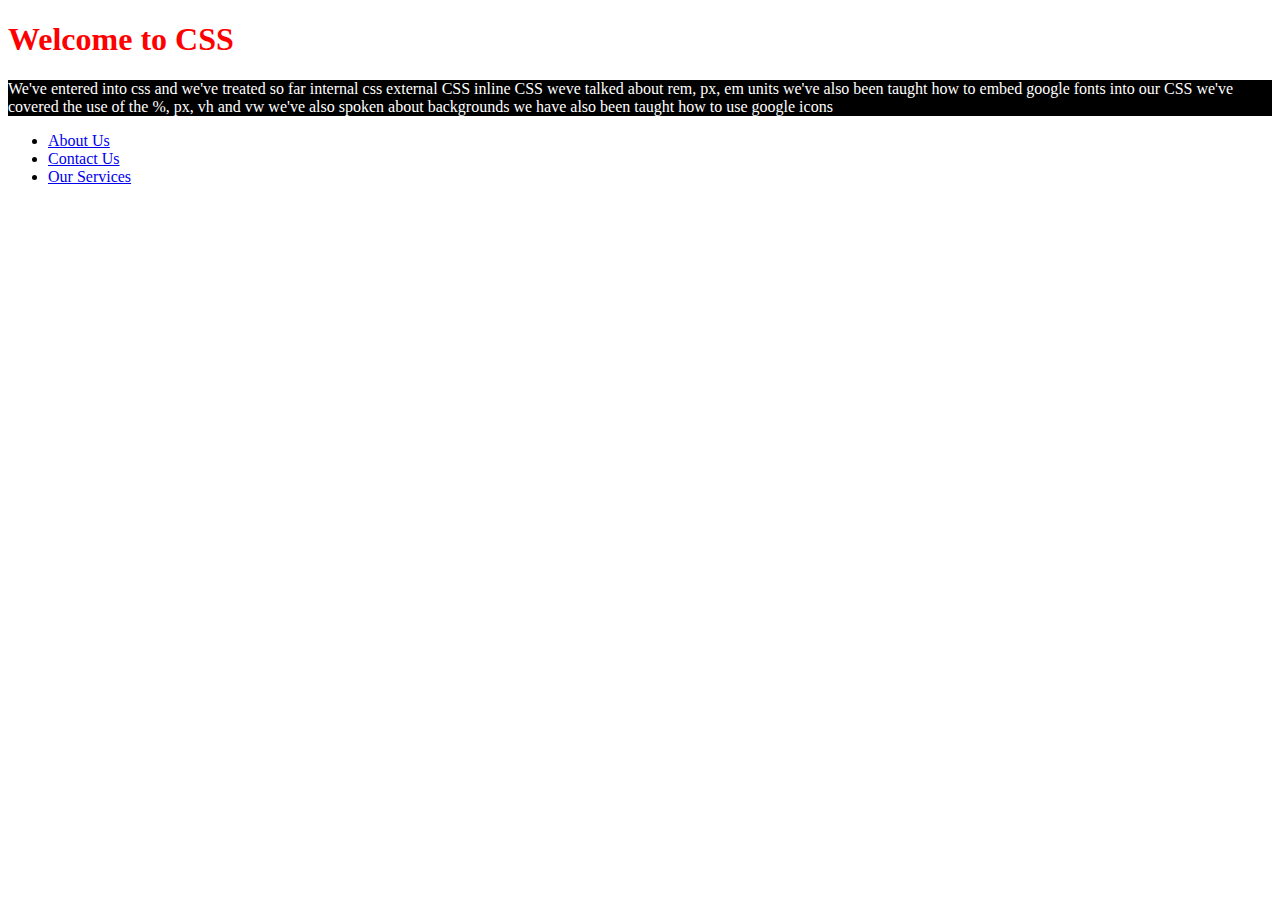
<file: index.html>
<!DOCTYPE html>
<html lang="en">
    <head>
        <meta charset="UTF-8">
        <meta name="viewport" content="width=device-width, initial-scale=1.0">
        <link  rel="stylesheet" href="./all_css/style.css">
        <title>Landing Page</title>
    </head>

    <body>
        <h1 style="color: red;">Welcome to CSS</h1>
        <p class="p">
        We've entered into css and we've treated so far 
        internal css
        external CSS
        inline CSS
        weve talked about rem, px, em units
        we've also been taught how to embed google fonts into our CSS
        we've covered the use of the %, px, vh and vw
        we've also spoken about backgrounds
        we have also been taught how to use google icons
        </p>

        <ul>
            <li><a href="./pages/about.html" target="_blank">About Us</a></li>
            <li><a href="./pages/contact.html" target="_blank">Contact Us</a></li>
            <li><a href="./pages/services.html" target="_blank">Our Services</a></li>
        </ul> 
    </body>
</html>
</file>
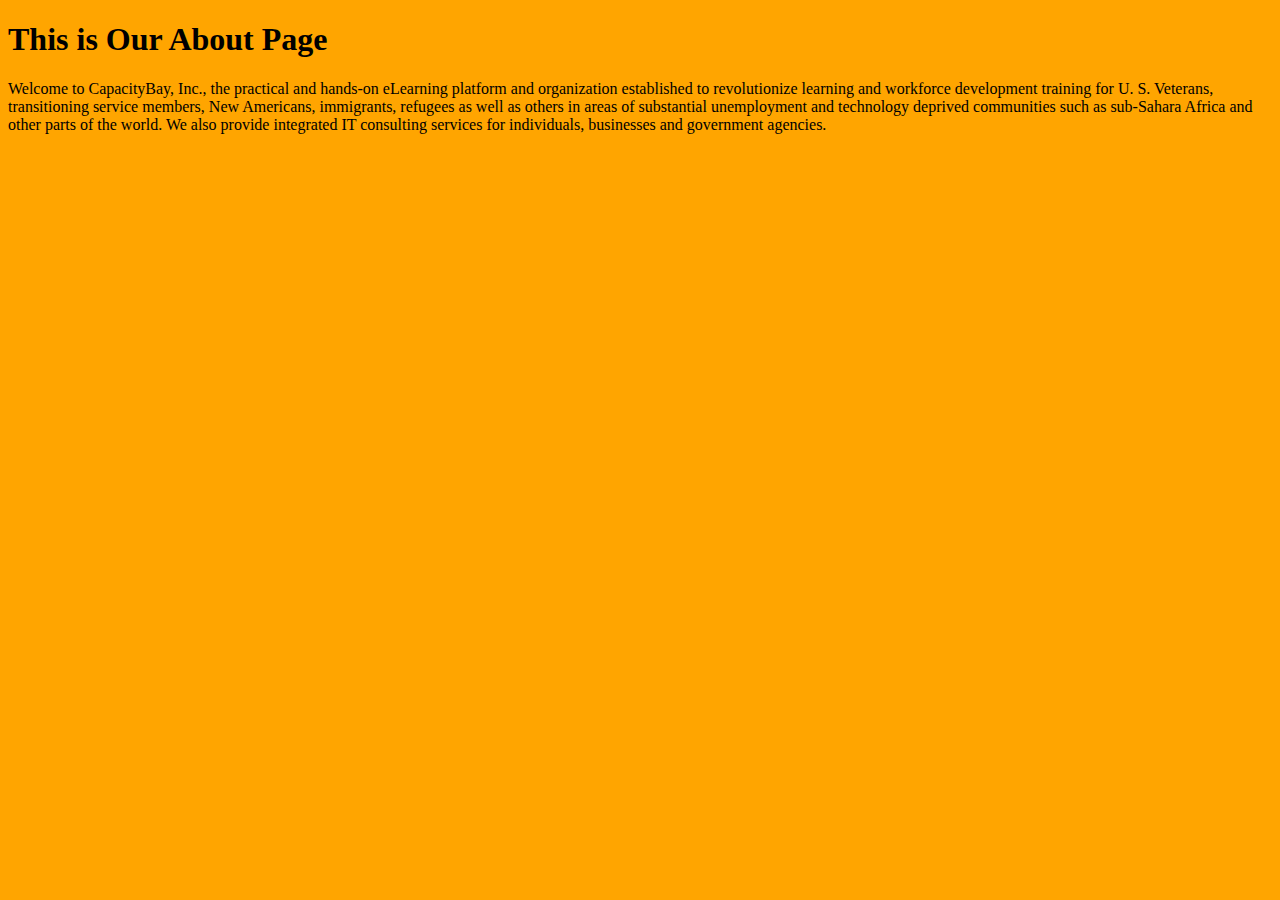
<file: pages/about.html>
<!DOCTYPE html>
<html lang="en">
<head>
    <meta charset="UTF-8">
    <meta name="viewport" content="width=device-width, initial-scale=1.0">
    <title>About Us</title>

    <style>
        #background{
        background-color: orange;
        }
    </style>
</head>
<body id="background">
    <h1>This is Our About Page</h1>
    <p>
        Welcome to CapacityBay, Inc., the practical and hands-on eLearning platform and organization established to revolutionize learning and workforce development training for U. S. Veterans, transitioning service members, New Americans, immigrants, refugees as well as others in areas
of substantial unemployment and technology deprived communities such as sub-Sahara Africa and other parts of the world. We also provide integrated IT consulting services for individuals, businesses and government agencies.
    </p>
</body>
</html>
</file>
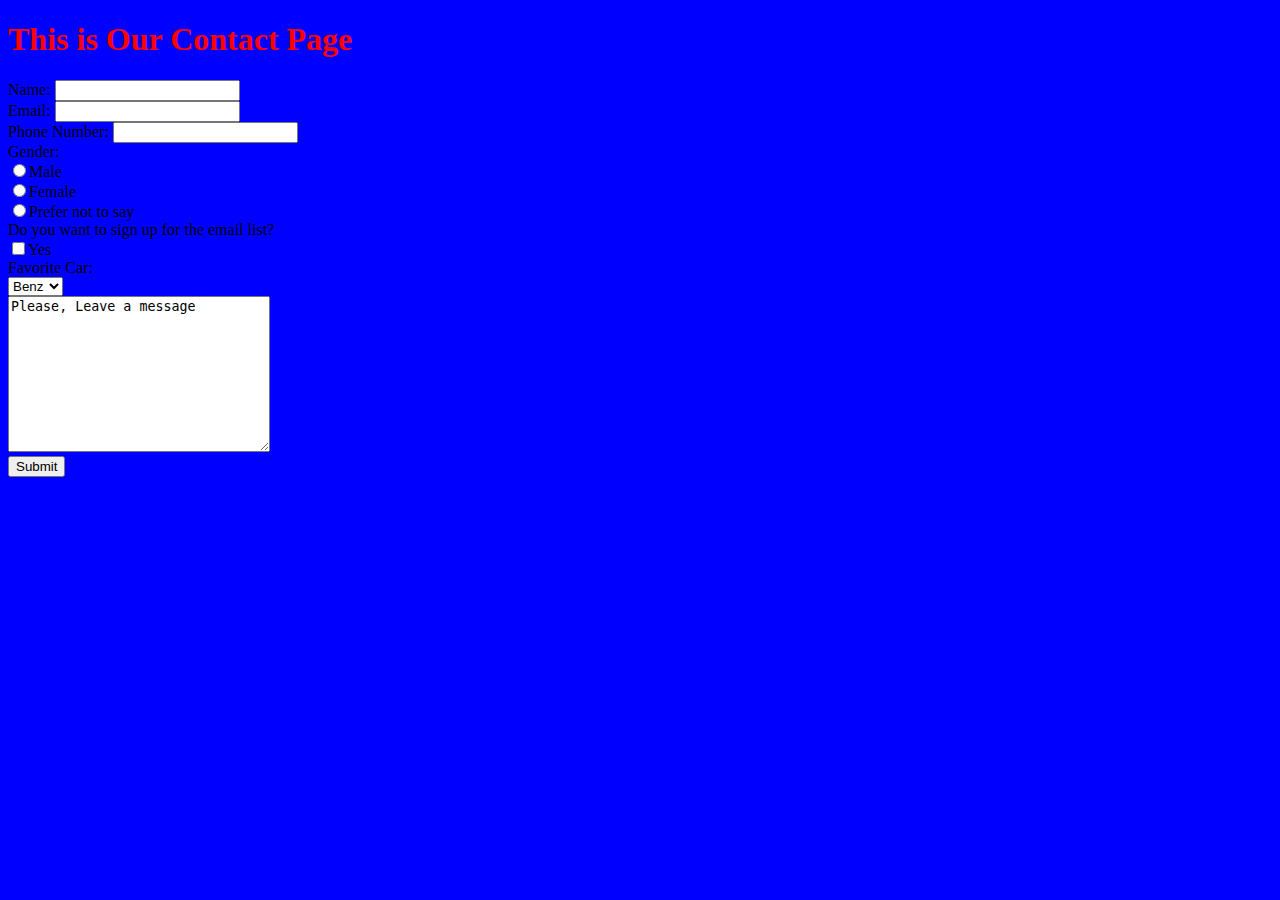
<file: pages/contact.html>
<!DOCTYPE html>
<html lang="en">
<head>
    <meta charset="UTF-8">
    <meta name="viewport" content="width=device-width, initial-scale=1.0">
    <title>Contact</title>
    <link rel="stylesheet" href="../all_css/contact.css">
</head>
<body class="body">
    <h1 class="heading">This is Our Contact Page</h1>

    <form action="mailto: Kwabenaeugene112@gmail.com" method="post" enctype="text/plain">
        <label for="Name">Name:</label>
        <input type="text" name="Yourname" required=""><br>
        <label for="email">Email:</label>
        <input type="email" name="youremail" required=""><br>
        <label for="phone number">Phone Number:</label>
        <input type="number" name="phone number" required=""><br>
        <label for="gender">Gender:</label><br>
        <input type="radio" name="gender">Male <br>
        <input type="radio" name="gender">Female <br>
        <input type="radio" name="gender">Prefer not to say <br>
        <label for="">Do you want to sign up for the email list?</label><br>
        <input type="checkbox" name="list">Yes<br>
        <label for="Cars"> Favorite Car:</label><br>
        <select name="cars" id="">
            <option value="Volvo" name="Volvo">Benz</option>
            <option value="Audi" name="Audi">BMW</option>
        </select> <br>
        <textarea name="your message" id="" cols="30" rows="10">Please, Leave a message</textarea><br>
        <button type="submit">Submit</button><br>
</body>
</html>
</file>
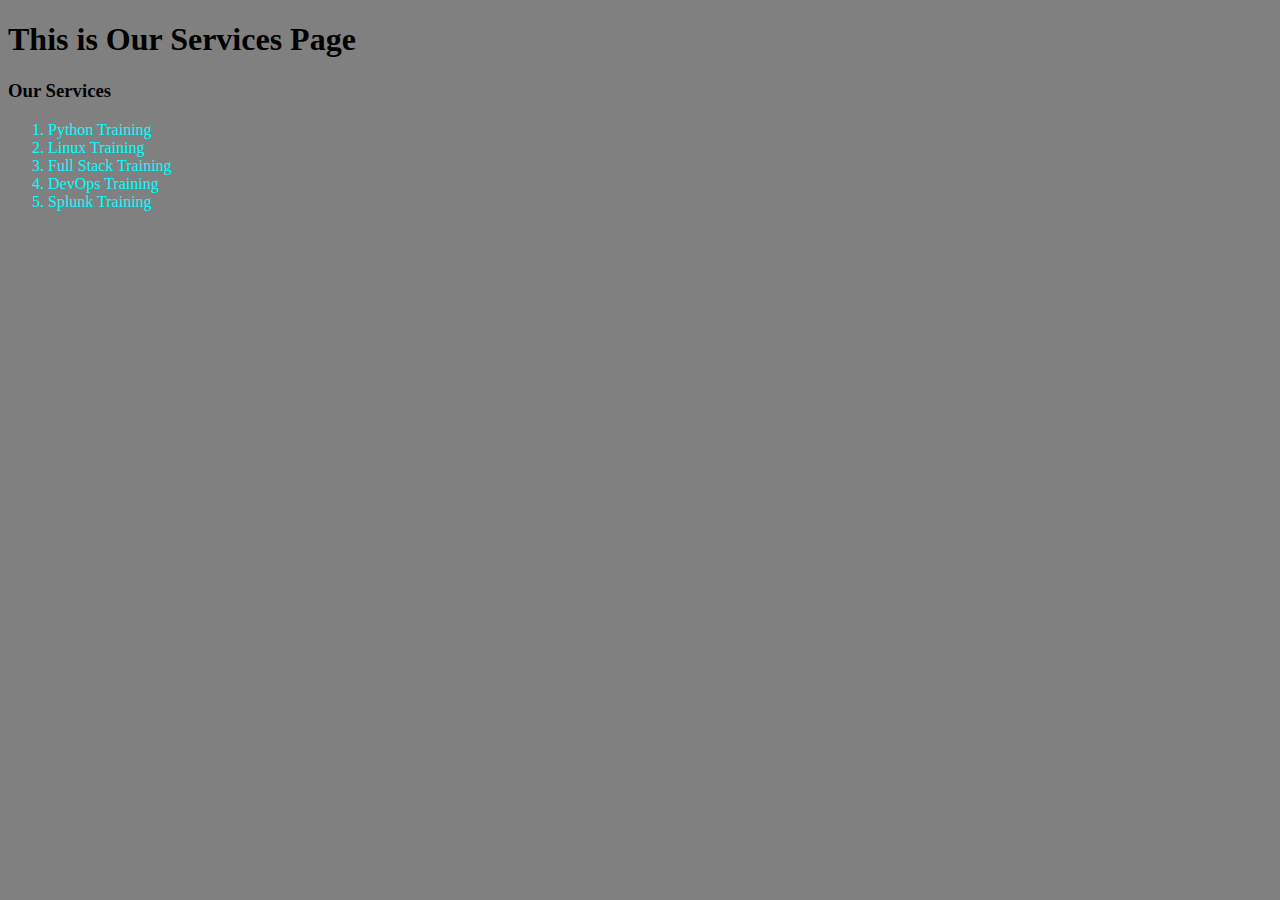
<file: pages/services.html>
<!DOCTYPE html>
<html lang="en">
<head>
    <meta charset="UTF-8">
    <meta name="viewport" content="width=device-width, initial-scale=1.0">
    <title>Our Services</title>
    <style>
        body{
        background-color: grey;
        }
        ol li{
        color: cyan;
        }
    </style>
</head>
<body>
        <h1>This is Our Services Page</h1>
        <h3>Our Services</h3>

        <ol>
            <li>Python Training</li>
            <li>Linux Training</li>
            <li>Full Stack Training</li>
            <li>DevOps Training</li>
            <li>Splunk Training</li>
        </ol>
</body>
</html>
</file>
<file: all_css/style.css>
.p{
background-color: black;
color: white;
}
</file>
<file: all_css/contact.css>
.body{
background-color: blue;
}

.heading{
color: red;
}
</file>
